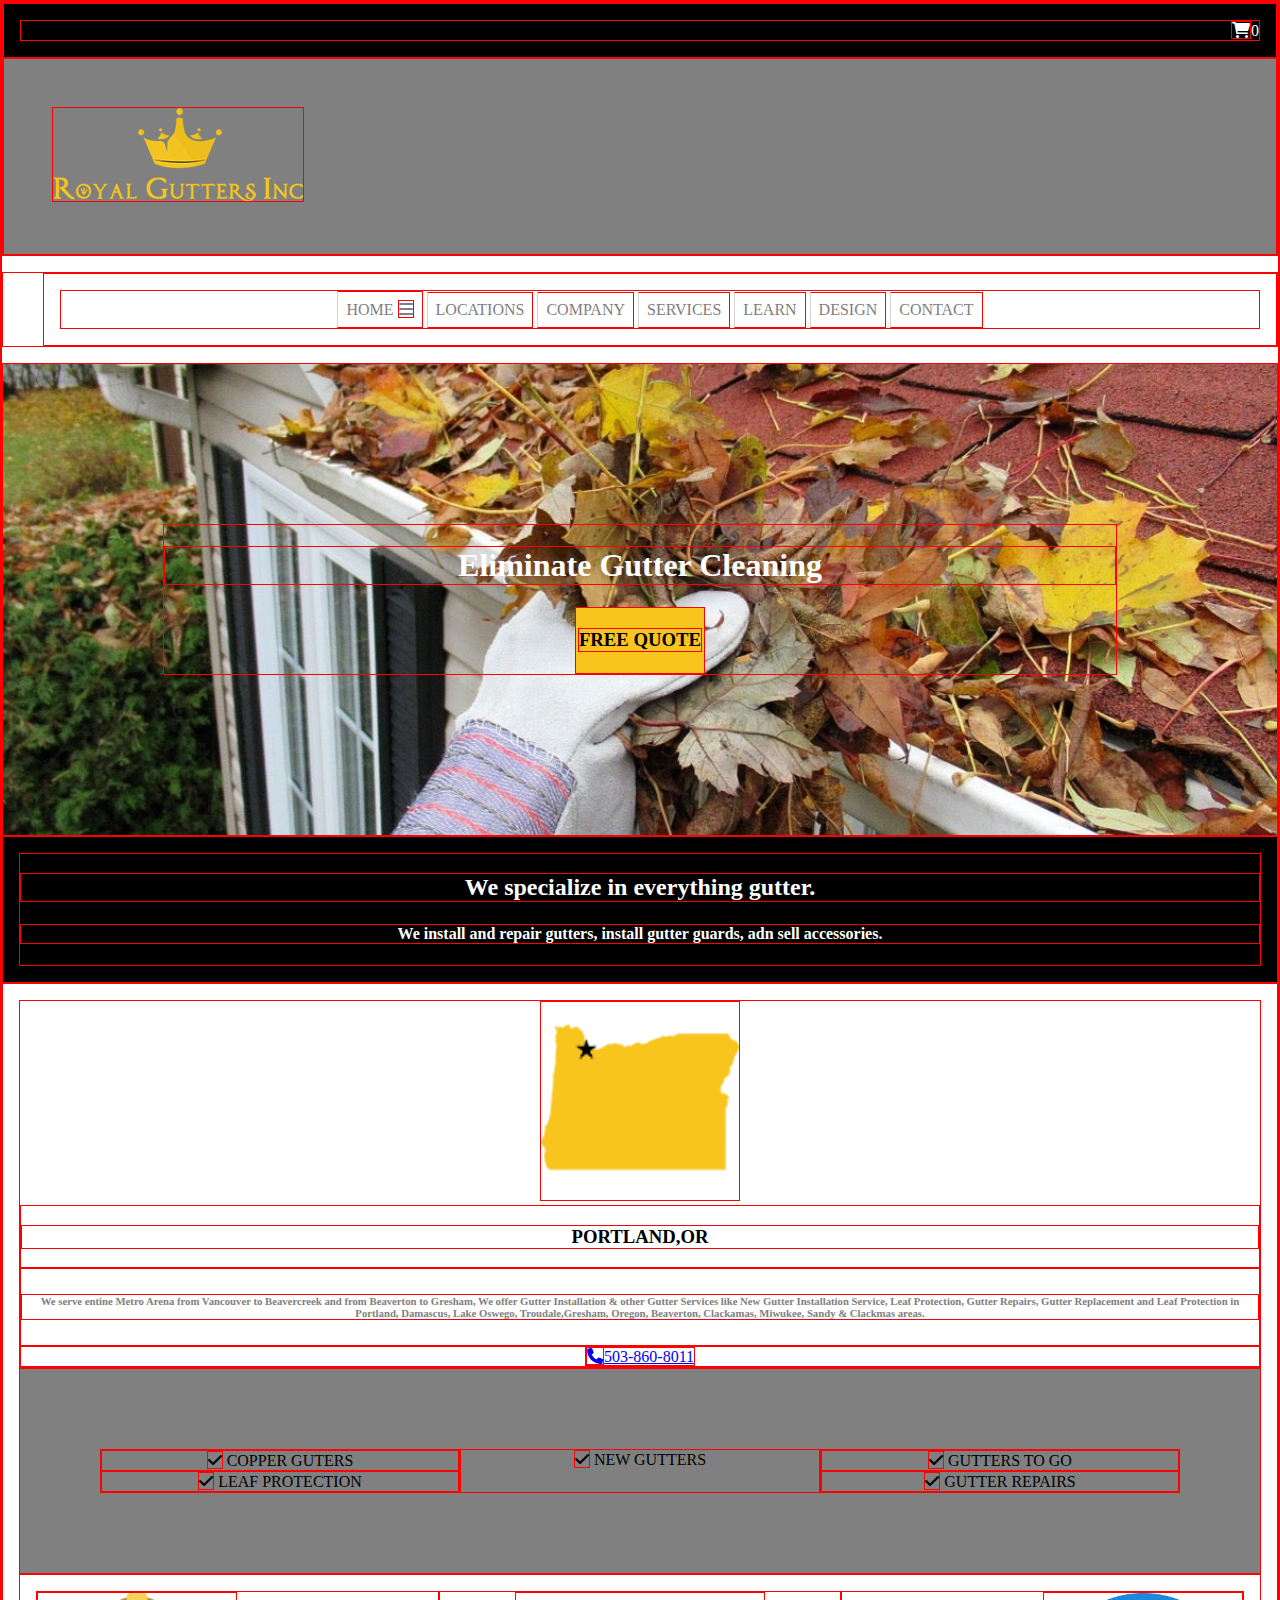
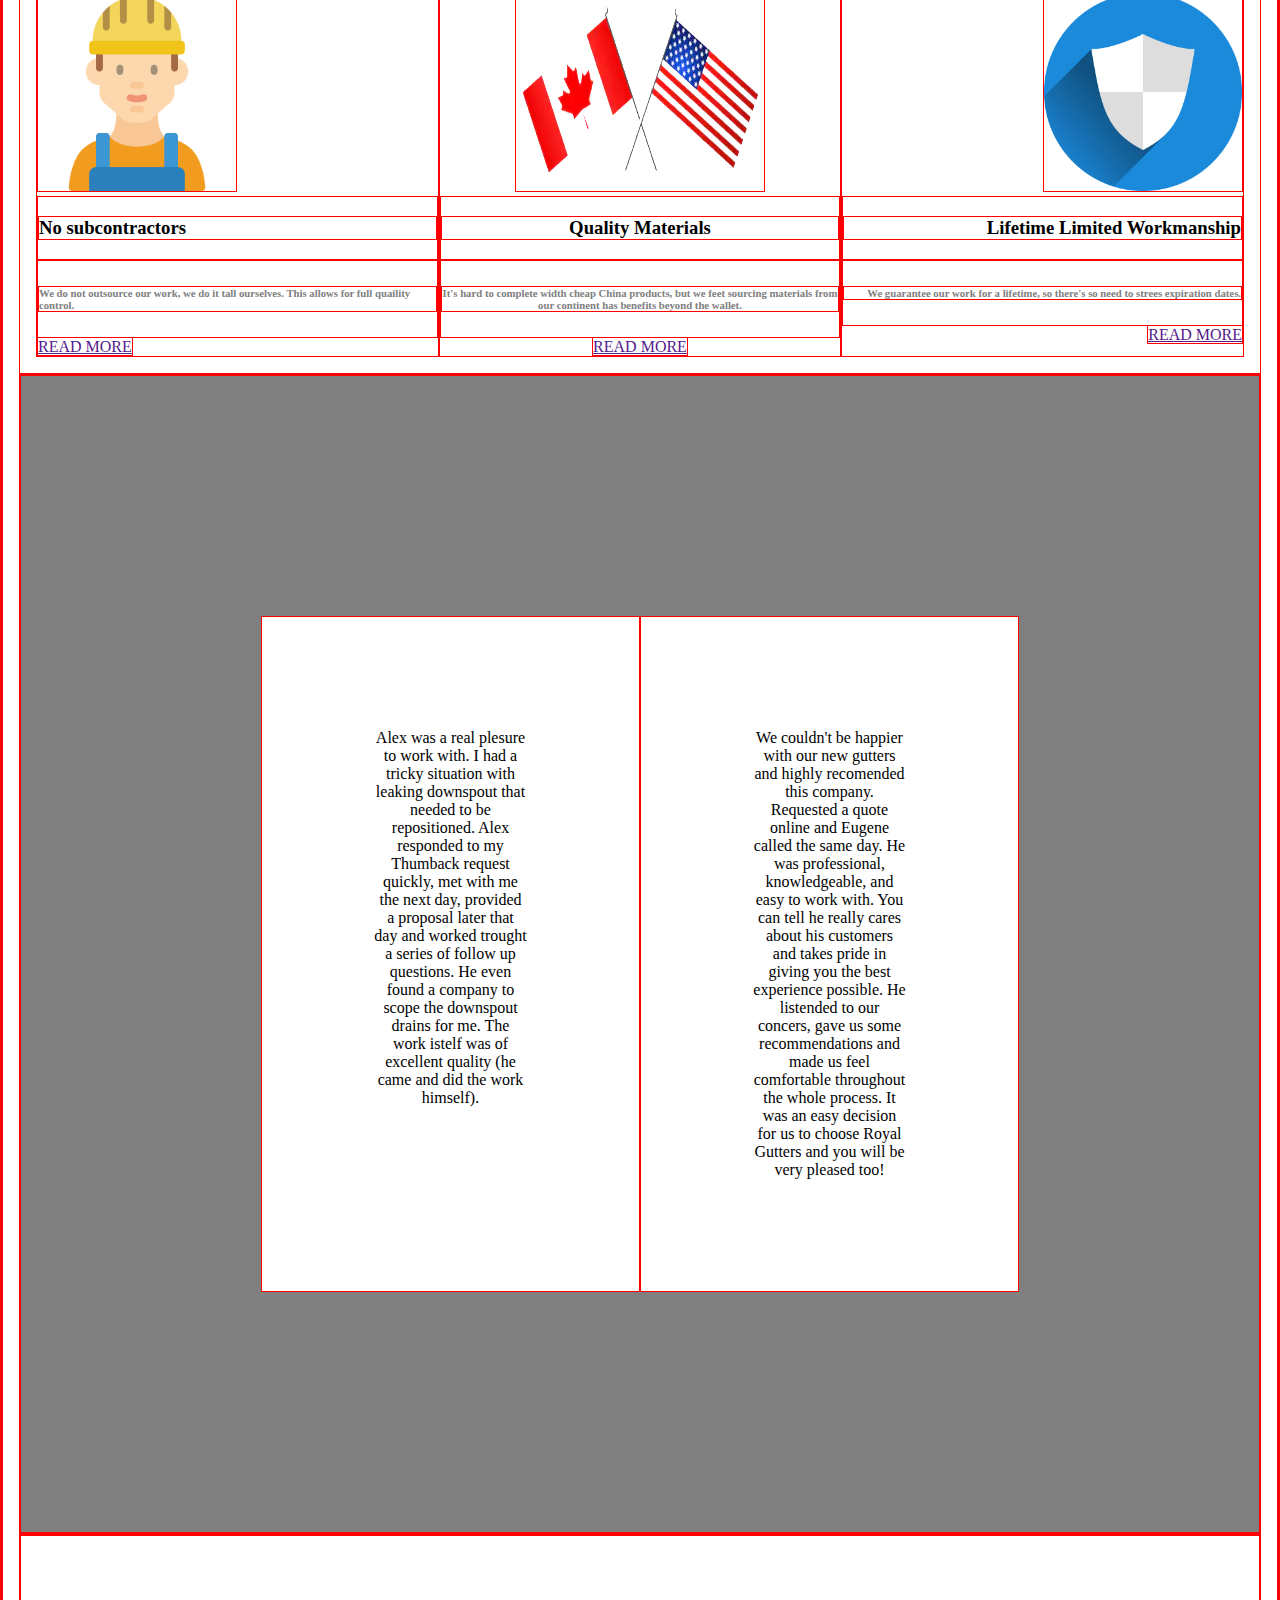
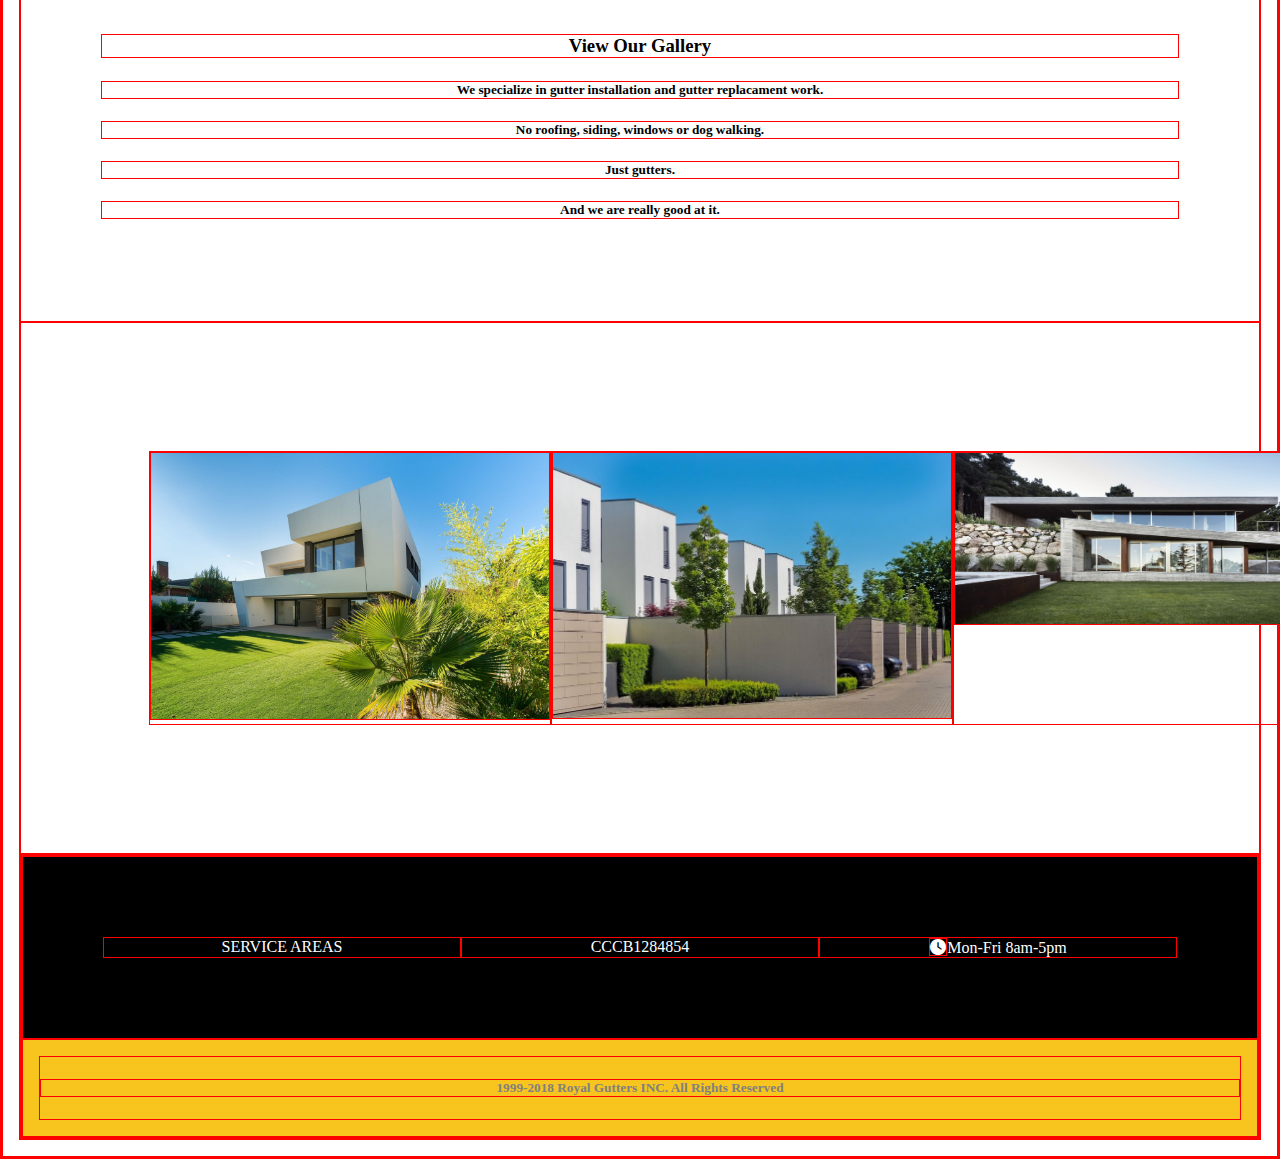
<file: index.html>
<!DOCTYPE html>
<html>
  <head>
    <meta charset="utf-8"/>
    <meta name="viewport" content="width=device-width, initial-scale=1.0">
    <title>Responsive menu</title>
    <link rel="stylesheet" href="style.css" />
    <link rel="stylesheet" href="assets/fontawesome/css/all.min.css" />

  </head>
  <body>


  <header></header>

  <menu></menu>


    <div id="principal">
      <div id="letra">
      <h1> Eliminate Gutter Cleaning </h1>
      <div id="cuota">
        <h3> FREE QUOTE </h3>
      </div>
    </div>

  </div>
    <div id="sub-principal">
      <div id="texto">
        <h2> We specialize in everything gutter.</h1>
        <h4> We install and repair gutters, install gutter guards, adn sell accessories.
    </div>
  </div>

  <div id="portland-information">
    <div id="portland-or">
      <img id="imagen-portland" src="Portland-mapa.png" alt="portland">
      <div id="informacion">
      <h3> PORTLAND,OR </h3>
    </div>
      <div id="texto-pequeño">
        <h6> We serve entine Metro Arena from Vancouver to Beavercreek and from Beaverton to Gresham, We offer Gutter Installation & other Gutter Services like New Gutter Installation Service, Leaf Protection, Gutter Repairs, Gutter Replacement and Leaf Protection in Portland, Damascus, Lake Oswego, Troudale,Gresham, Oregon, Beaverton, Clackamas, Miwukee, Sandy & Clackmas areas. </h6>
      </div>
      <!-- <div id="link">
      </div> -->
      <div id="telefono">
        <a href="tel:503-860-8011">
          <i class="fa-solid fa-phone"></i></h4>503-860-8011</h4>
        </a>

      </div>
   </div>

   <div id="tiks">
     <div>
     <div class="capa-tiks">
       <i class="fa-solid fa-check"></i> COPPER GUTERS
     </div>
       <div class="capa-tiks">
        <i class="fa-solid fa-check"></i> LEAF PROTECTION
      </div>
</div>

      <div class="capa-tiks">
          <i class="fa-solid fa-check"></i> NEW GUTTERS
        </div>

        <div>
          <div class="capa-tiks">
            <i class="fa-solid fa-check"></i> GUTTERS TO GO
          </div>
          <div class="capa-tiks">
              <i class="fa-solid fa-check"></i> GUTTER REPAIRS
            </div>
          </div>
    </div>

<div id="capa">
  <div id="obreros">
  <img id="imagen-obrero" src="obrero.png" alt="obrero">
  <div id="subcontractors">
  <h3> No subcontractors </h3>
  </div>
  <div id="subcontractors-info">
    <h6> We do not outsource our work, we do it tall ourselves. This allows for full quaility control. </h6>
    </div>
    <a href="">
      READ MORE
    </a>
  </div>
 <div id="canada-eu">
   <img id="imagen-canada" src="canada.png" alt="canada-eu">
   <div id="materials">
     <h3> Quality Materials </h3>
   </div>
   <div id="materials-info">
     <h6> It's hard to complete width cheap China products, but we feet sourcing materials from our continent has benefits beyond the wallet. </h6>
   </div>
   <a href="">
     READ MORE
   </a>
</div>
  <div id="seguridad">
    <img id="imagen-seguridad" src="shield-1086703_1280.jpg" alt="seguridad">
    <div id="lifetime">
      <h3> Lifetime Limited Workmanship </h3>
    </div>
    <div id="lifetime-info">
      <h6> We guarantee our work for a lifetime, so there's so need to strees expiration dates. </h6>
    </div>
    <a href="">
      READ MORE
    </a>
  </div>
</div>

<div id="what-our-customers-say">
  <div id="capa-exterior">
    <div class="capa-blanca">
      Alex was a real plesure to work with. I had a tricky situation with leaking downspout that needed to be repositioned. Alex responded to my Thumback request quickly, met with me the next day, provided a proposal later that day and worked trought a series of follow up questions. He even found a company to scope the downspout drains for me. The work istelf was of excellent quality (he came and did the work himself).

    </div>
    <div class="capa-blanca">
        We couldn't be happier with our new gutters and highly recomended this company. Requested a quote online and Eugene called the same day. He was professional, knowledgeable, and easy to work with. You can tell he really cares about his customers and takes pride in giving you the best experience possible. He listended to our concers, gave us some recommendations and made us feel comfortable throughout the whole process. It was an easy decision for us to choose Royal Gutters and you will be very pleased too!
      </div>
</div>
</div>

<div id="view-our-gallery">
  <div id="capa-principal">
    <h3> View Our Gallery </h3>
    <h5> We specialize in gutter installation and gutter replacament work. </h5>
      <h5> No roofing, siding, windows or dog walking. </h5>
        <h5> Just gutters. </h5>
          <h5> And we are really good at it. </h5>
  </div>

  <div id="casas">
    <div id="casa1">
    <img id="imagen-casa1" src="casa1.jpg" alt="casa1">
  </div>
  <div id="casa2">
    <img id="imagen-casa2" src="casa2.jpg" alt="casa2">
  </div>
  <div id="casa3">
  <img id="imagen-casa3" src="casa3.jpg" alt="casa3">
</div>
</div>


<footer></footer>


  </body>

  <script type="text/javascript" src="main.js"></script>
</html>
</file>
<file: style.css>
/* Declaring custom properties */
* {
  box-sizing: border-box;
  border: thin solid red;
}

body {
  margin: 0;
}

.menu ul {
  padding: 0;
  margin: 0;
}

.menu li {
  display: inline-block;
  list-style-type: none;
}

#header {
  padding: 1em;
  background-color: black;
  color: black;
  text-align: right;
}

  #logo-title{
    color: white;
  }

#royal {
  padding: 3em;
  background-color: gray;
  color: gray;
}

#menu {
  padding: 1em;
  background-color: white;
  color: white;
  text-align: center;
}

#menu-ul {
  color:gray;
}

#menu > ul {
  margin: 0;
  padding: 0;
  list-style-type: none;
}

#menu > ul > li {
  display: inline-block;
  padding: 0.5em;
  border-left: thin solid lightgray;
}

#principal {
  padding: 10em;
  text-align: center;
  background-image: url("foto-principal.jpg");
  background-repeat: no-repeat;
  background-position: center;
  background-size: cover;
}

#principal > ul{
  list-style-type: none;
}

#letra {
  color: white;
}

#cuota {
  padding: 0.1em;
  display: inline-block;
  background-color: #f7c51e;
  color: yellow;
  text-align: center;
}

#cuota {
  color: black;
}

#sub-principal {
  padding: 1em;
  background-color: black;
  color: black;
  text-align: center;
}

#texto {
  color: white;
}

#portland-information{
  padding: 1em;
  background-color: white;
  color: white;
  text-align: center;
}

#imagen-portland {
  text-align: center;
  width: 200px;
}

#portland-or {
  color: black;
}

#texto-pequeño {
  color: gray;
}

#link {
  text-align: center;
}

#tiks {
    display: grid;
    grid-template-columns: 1fr 1fr 1fr;
    padding: 5em;
    background-color: gray;
    color: black;
}

#capa {
  display: grid;
  grid-template-columns: 1fr 1fr 1fr;
  padding: 1em;
  background-color: white;
  color: white;
}

#obreros {
  text-align: left;
}

#imagen-obrero {
  text-align: left;
  width: 200px;
}

#canada-eu {
  text-align: center;
}

#imagen-canada {
  text-align: center;
  width: 250px;
  height: 200px;
}

#seguridad {
  text-align: right;
}

#imagen-seguridad {
  text-align: right;
  width: 200px;
}

#subcontractors {
  color: black;
}

#materials {
  color: black;
}

#lifetime {
  color: black;
}

#subcontractors-info {
  color: gray;
}

#materials-info {
  color: gray;
}

#lifetime-info {
  color: gray;
}

#capa-exterior {
  display: grid;
  grid-template-columns: 1fr 1fr;
  padding: 15em;
  background-color: gray;
}

.capa-blanca {
  background-color: white;
  padding: 7em;
  color: black;
}

#capa-principal {
  padding: 5em;
  background-color: white;
  color: black;
}

#capa-negra {
  padding: 6em;
  background-color: black;
}

#capa-amarilla {
  padding: 1em;
  background-color: #f7c51e;
}

#casas > ul {
  margin: 0;
  padding: 0;
  list-style-type: none;
}

#casas > ul > li {
  display: inline-block;
  padding: 0.5em;
  border-left: thin solid lightgray;
}


#casas {
  display: grid;
  grid-template-columns: 1fr 1fr 1fr;
  padding: 8em;
}

#imagen-casa1 {
  width: 400px;
}

#imagen-casa2 {
  width: 400px;
}


#imagen-casa3 {
  width: 400px;
}


#texto-footer {
  color: gray;
}

#letras-service-areas {
  color: white;
  text-align: left;
}

#capa-negra {
  display: grid;
  grid-template-columns: 1fr 1fr 1fr;
  padding: 5em;
  color: white;
}
</file>
